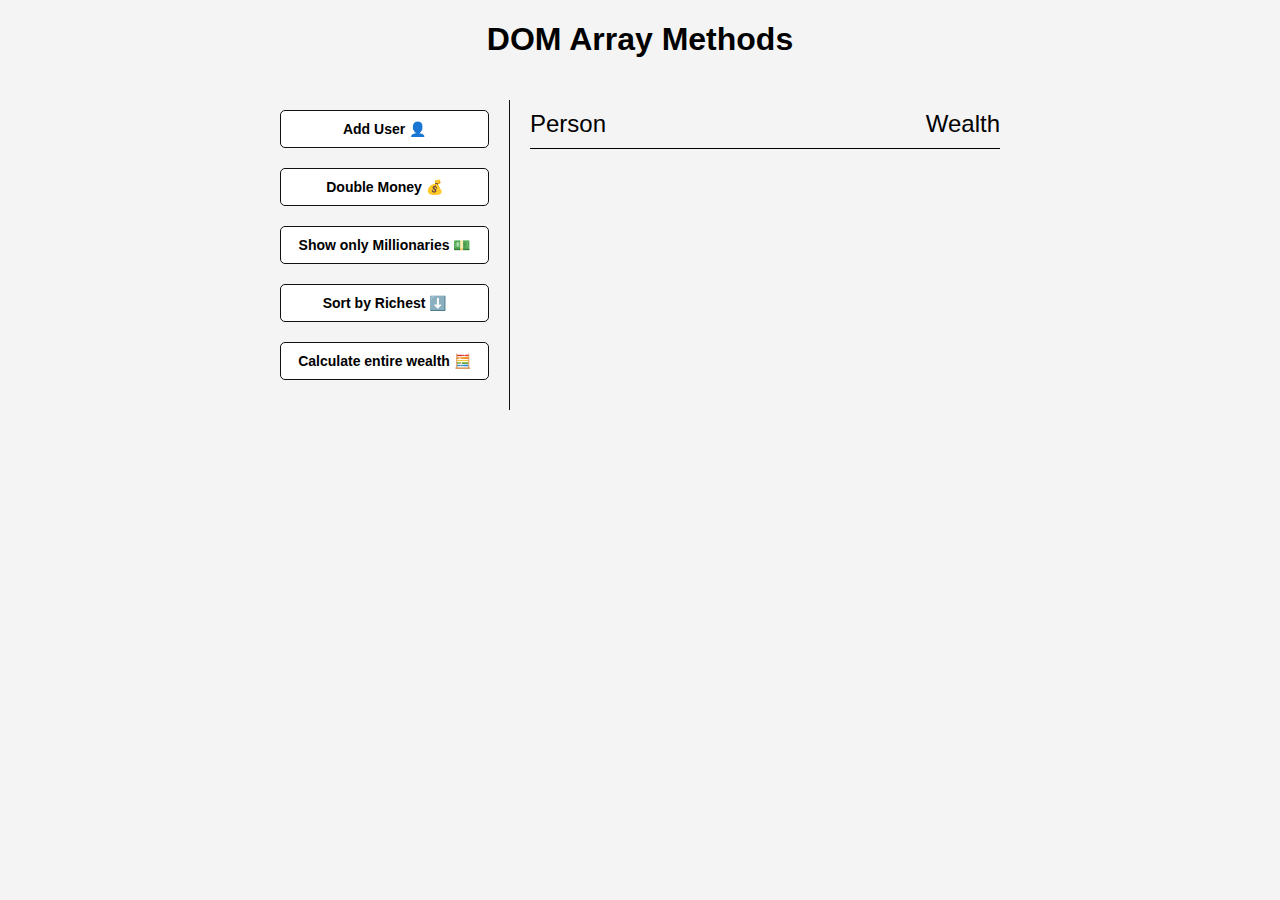
<file: project1/index.html>
<!DOCTYPE html>
<html lang="en">
  <head>
    <meta charset="UTF-8" />
    <meta name="viewport" content="width=device-width, initial-scale=1.0" />
    <link rel="stylesheet" href="style.css" />
    <title>DOM Array Method</title>
  </head>
  <body>
    <h1>DOM Array Methods</h1>

    <div class="container">
      <aside>
        <button id="add-user">Add User 👤</button>
        <button id="double">Double Money 💰</button>
        <button id="show-millionaries">Show only Millionaries 💵</button>
        <button id="sort">Sort by Richest ⬇️</button>
        <button id="calculate-wealth">Calculate entire wealth 🧮</button>
      </aside>

      <main id="main">
        <h2><strong>Person</strong>Wealth</h2>
      </main>
    </div>

    <script src="script.js"></script>
  </body>
</html>
</file>
<file: project1/style.css>
* {
  box-sizing: border-box;
}

body {
  background: #f4f4f4;
  font-family: Arial, Helvetica, sans-serif;
  display: flex;
  flex-direction: column;
  align-items: center;
  min-height: 100vh;
  margin: 0;
}

.container {
  display: flex;
  padding: 20px;
  margin: 0 auto;
  max-width: 100%;
  width: 800px;
}

aside {
  padding: 10px 20px;
  width: 250px;
  border-right: 1px solid #111;
}

button {
  cursor: pointer;
  background-color: #fff;
  border: 1px solid #111;
  border-radius: 5px;
  display: block;
  width: 100%;
  padding: 10px;
  margin-bottom: 20px;
  font-weight: bold;
  font-size: 14px;
}

main {
  flex: 1;
  padding: 10px 20px;
}

h2 {
  border-bottom: 1px solid black;
  padding-bottom: 10px;
  display: flex;
  justify-content: space-between;
  font-weight: 300;
  margin: 0 0 20px;
}
h3 {
  background-color: #fff;
  border-bottom: 1px solid black;
  padding: 10px;
  display: flex;
  justify-content: space-between;
  font-weight: 300;
  margin: 20px 0 0;
}

.person {
  display: flex;
  justify-content: space-between;
  font-size: 20px;
  margin-bottom: 10px;
}
</file>
